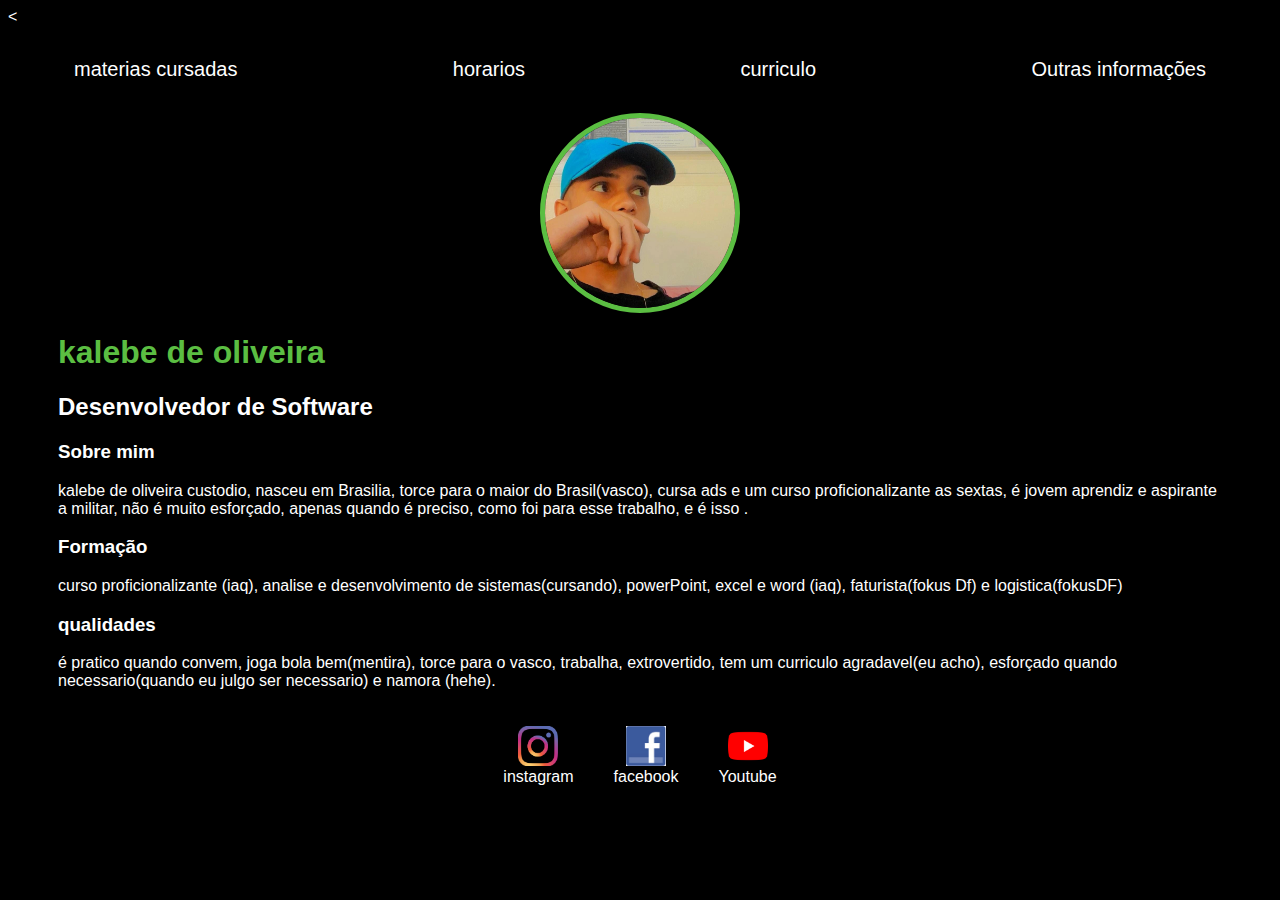
<file: index.html>
<<!DOCTYPE html>
<html lang="en">

<head>
    <meta charset="UTF-8">
    <meta http-equiv="X-UA-Compatible" content="IE=edge">
    <meta name="viewport" content="width=device-width, initial-scale=1.0">
    <title>kalebe de oliveira custodio</title>
    <link rel="stylesheet" href="style.css">
    <script src="scripts.js"></script>
</head>

<body>
    <div class="container">
        <nav>
            <ul>
                <li>
                    <a href="materias.html">materias cursadas</a>
                </li>
                <li>
                    <a href="horarios.html">horarios</a>
                </li>
                <li>
                    <a href="curriculo.html">curriculo</a>
                </li>
                <li>
                    <a href="qualidades.html">Outras informações</a>
                </li>
            </ul>
        </nav>

        <header>
            <div class="center">
                <img src="8488242020.png"></img>
            </div>
            <h1>kalebe de oliveira</h1>
            <h2>Desenvolvedor de Software</h2>
        </header>

        <main>
            <section>
                <h3>Sobre mim</h3>
                <p>
                   kalebe de oliveira custodio, nasceu em Brasilia, torce para o maior do Brasil(vasco), cursa ads 
                   e um curso proficionalizante as sextas, é jovem aprendiz e aspirante a militar, não é muito esforçado, apenas 
                   quando é preciso, como foi para esse trabalho, e é isso .
                </p>
            </section>
            <section>
                <h3>Formação</h3>
                <p>
                    curso proficionalizante (iaq), analise e desenvolvimento de sistemas(cursando), powerPoint, 
                    excel e word (iaq), faturista(fokus Df) e logistica(fokusDF)
                </p>
            </section>
            <section>
                <h3>qualidades</h3>
                <p>
                    é pratico quando convem, joga bola bem(mentira), torce para o vasco, trabalha, 
                    extrovertido, tem um curriculo agradavel(eu acho), esforçado quando necessario(quando eu julgo ser necessario)
                    e namora (hehe).
                </p>
            </section>
        </main>

        <footer>
            <a href="https://www.instagram.com/kalebe__oliveira/" target="_blank" rel="noopener noreferrer">
                <img src="84882.png"></img>
                <p>instagram</p>
            </a>
            <a href="https://www.facebook.com/kalebe.oliver.3/" target="_blank" rel="noopener noreferrer">
                <img src="84882420.png"></img>
                <p>facebook</p>
            </a>
            <a href="https://www.youtube.com/@diogodefante" target="_blank" rel="noopener noreferrer">
                <img src="2103.png"></img>
                <p>Youtube</p>
            </a>
        </footer>
    </div>

</body>

</html>
</file>
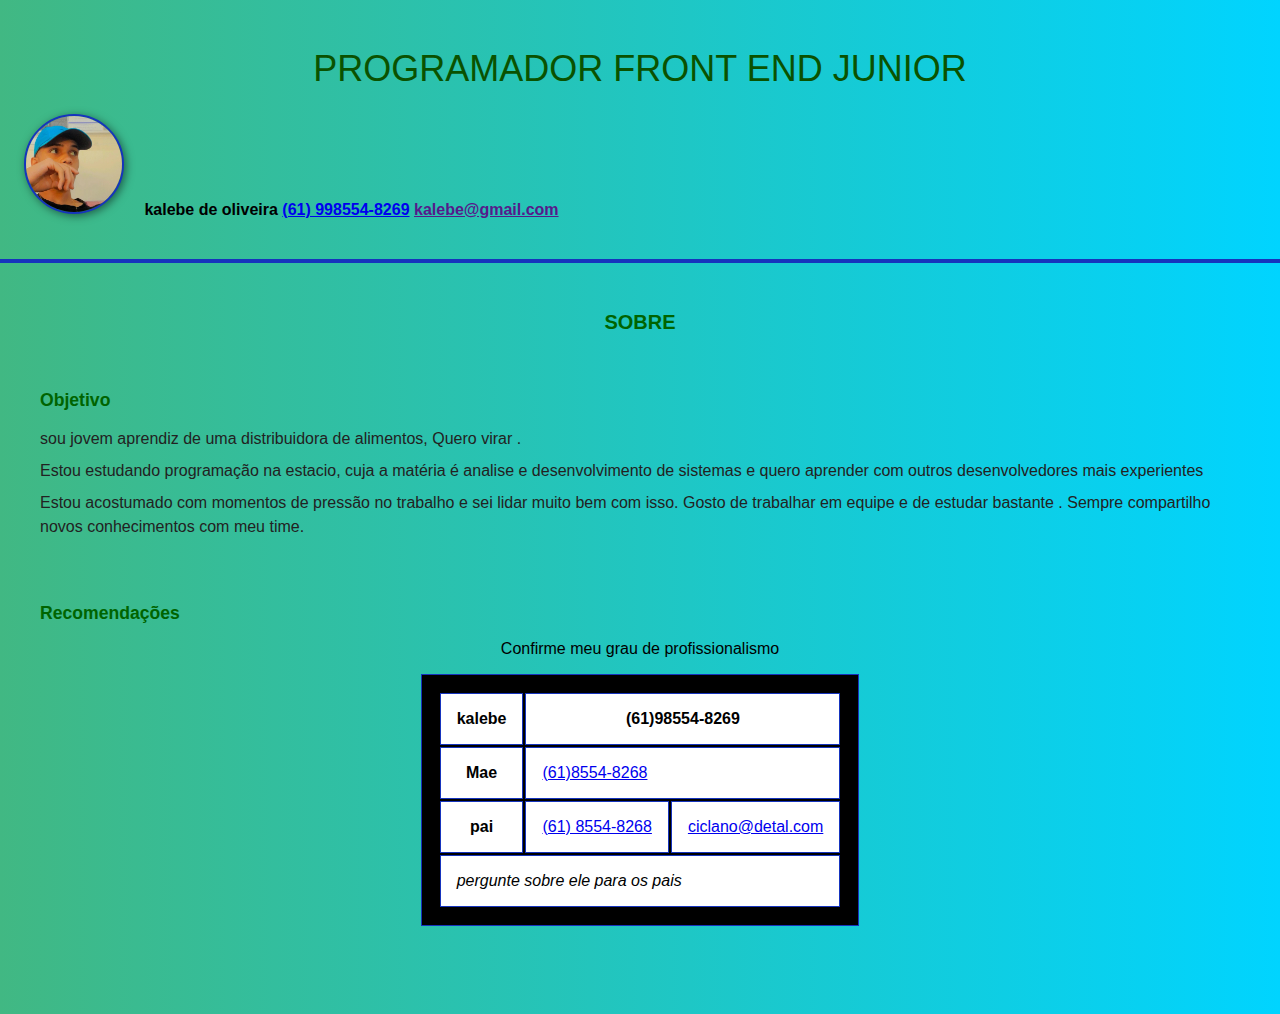
<file: curriculo.html>
<!DOCTYPE html>
<html lang="pt">

<head>
  <meta charset="UTF-8">
  <meta name="viewport" content="width=device-width, initial-scale=1.0">
  <title>Currículo</title>
  <link rel="preconnect" href="https://fonts.gstatic.com">
  <link rel="stylesheet" href="curriculo.css">
</head>

<body>
  <header>
    <h1>Programador Front End Junior</h1>
    <img src="8488242020.png" alt="kalebe de oliveira" width="96" height="96">
    <div id="contatoHeader">
      <span>kalebe de oliveira</span>
      <a href="tel:+5511987654321" target="_blank" title="ligar para kalebe" rel="external noopener noreferrer" referrerpolicy="noreferrer">(61) 998554-8269</a>
      <a href="">kalebe@gmail.com</a>
    </div>
  </header>
  <aside>
    <h2>Sobre</h2>
    <article id="objetivo">
      <h3>Objetivo</h3>
      <p>sou jovem aprendiz de uma distribuidora de alimentos, Quero virar .</p>
      <p>Estou estudando programação na estacio, cuja a matéria é analise e desenvolvimento de sistemas e quero aprender com outros desenvolvedores mais experientes</p>
      <p>Estou acostumado com momentos de pressão no trabalho e sei lidar muito bem com isso. Gosto de trabalhar em equipe e de estudar bastante . Sempre compartilho novos conhecimentos com meu time.</p>
    </article>
    <article id="recomendacoes">
      <h3>Recomendações</h3>
      <table>
        <caption>Confirme meu grau de profissionalismo</caption>
        <thead>
          <th scope="col">kalebe</th>
          <th scope="colgroup" colspan="2">(61)98554-8269</th>
        </thead>
        <tbody>
          <tr>
            <th scope="row">Mae</th>
            <td colspan="2"><a href="tel:+6198554-8269" target="_blank" title="ligar para clesia" rel="external noopener noreferrer" referrerpolicy="noreferrer">(61)8554-8268</a></td>
          </tr>
          <tr>
            <th scope="row">pai</th>
            <td><a href="tel:+551187654321" target="_blank" title="ligar para o pai" rel="external noopener noreferrer" referrerpolicy="noreferrer">(61) 8554-8268</a></td>
            <td><a href="mailto:ciclano@detal.com" target="_blank" title="Enviar email para Dr. Ciclano" rel="external noopener noreferrer" referrerpolicy="noreferrer">ciclano@detal.com</a></td>
          </tr>
        </tbody>
        <tfoot>
          <tr>
            <td colspan="3"><i>pergunte sobre ele para os pais</i></td>
          </tr>
        </tfoot>
      </table>
    </article>
  </aside>
  <main>
   
</body>

</html>
</file>
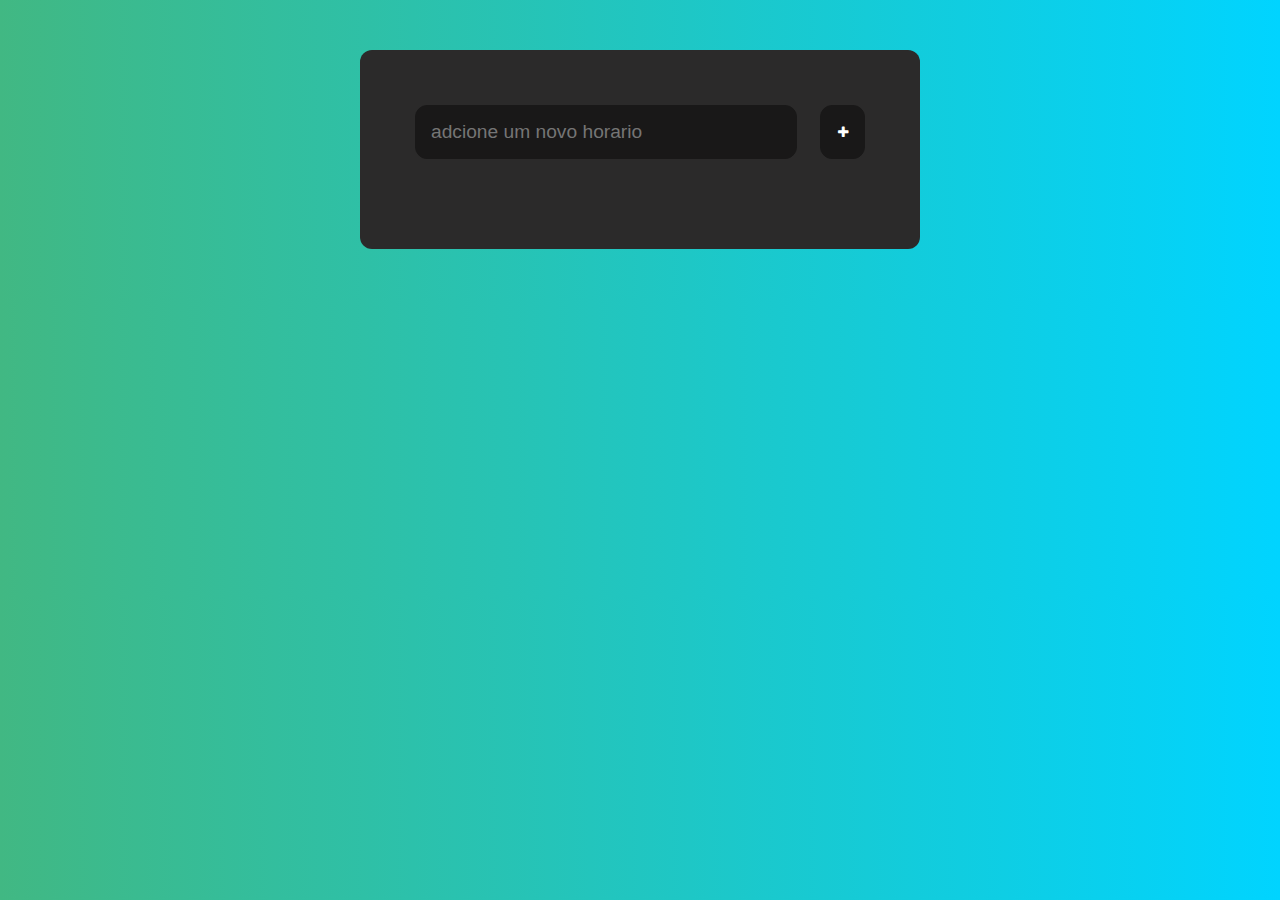
<file: horarios.html>
<!DOCTYPE html>
<html lang="pt-br">
<head>
    <meta charset="UTF-8">
    <meta name="viewport" content="width=device-width, initial-scale=1.0">
    <title>Tarefas</title>
    <link rel="stylesheet" href="https://cdnjs.cloudflare.com/ajax/libs/font-awesome/4.7.0/css/font-awesome.min.css">
    <link rel="stylesheet" href="horarios.css">
</head>
<body>

    <div class="conteudo">
        <div class="topo">
            <input type="text" 
                id="inputNovaTarefa"
                placeholder="adcione um novo horario"
                >
            <button id="btnAddTarefa">
                <i class="fa fa-plus"></i>
            </button>
        </div>

        <ul id="listaTarefas">
        </ul>
    </div>   

    <div id="janelaEdicao">
        <button id="janelaEdicaoBtnFechar">
            <i class="fa fa-remove fa-2x"></i>
        </button>
        <h2 id="idTarefaEdicao">#1021</h2>
        <hr>
        <form>
            <div class="frm-linha">
                <label for="nome">Nome</label>
                <input type="text" id="inputTarefaNomeEdicao">
            </div>
            <div class="frm-linha">
                <button id="btnAtualizarTarefa">Salvar</button>
            </div>
        </form>
    </div>
    <div id="janelaEdicaoFundo"></div>

    <script src="horarios.js"></script>
</body>
</html>
</file>
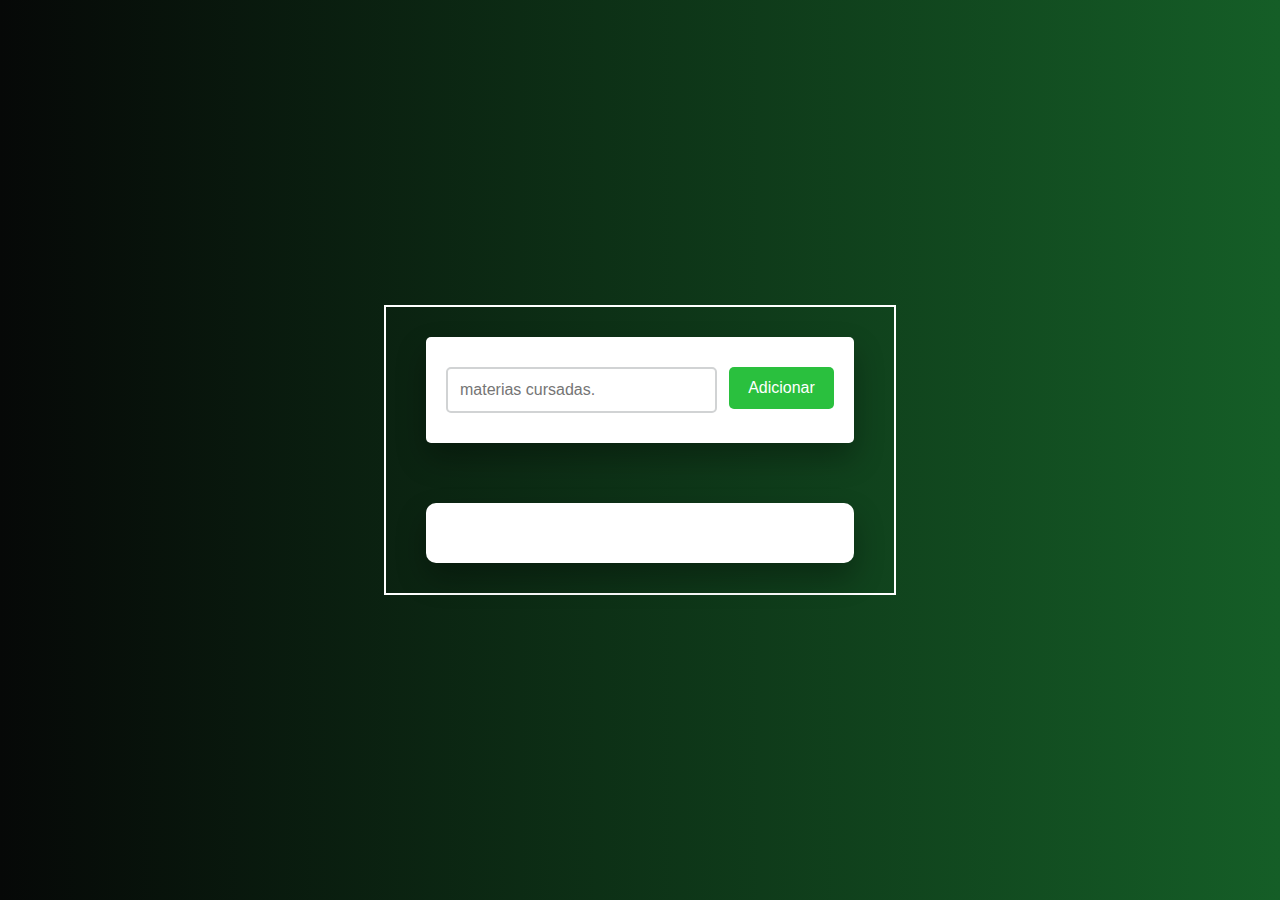
<file: materias.html>
<!DOCTYPE html>
<html lang="en">
  <head>
    <meta charset="UTF-8" />
    <meta http-equiv="X-UA-Compatible" content="IE=edge" />
    <meta name="viewport" content="width=device-width, initial-scale=1.0" />
    
    <title>mat - materias cursadas</title>
    <link rel="stylesheet" href="./styles.css" />
  </head>
  <body>
    <div class="container">
      <div class="new-task-container">
        <input
          type="text"
          class="new-task-input"
          placeholder="materias cursadas."
        />

        <button class="new-task-button">Adicionar</button>
      </div>

      <div class="tasks-container"></div>
    </div>
    <script src="scripts.js"></script>
  </body>
</html>
</file>
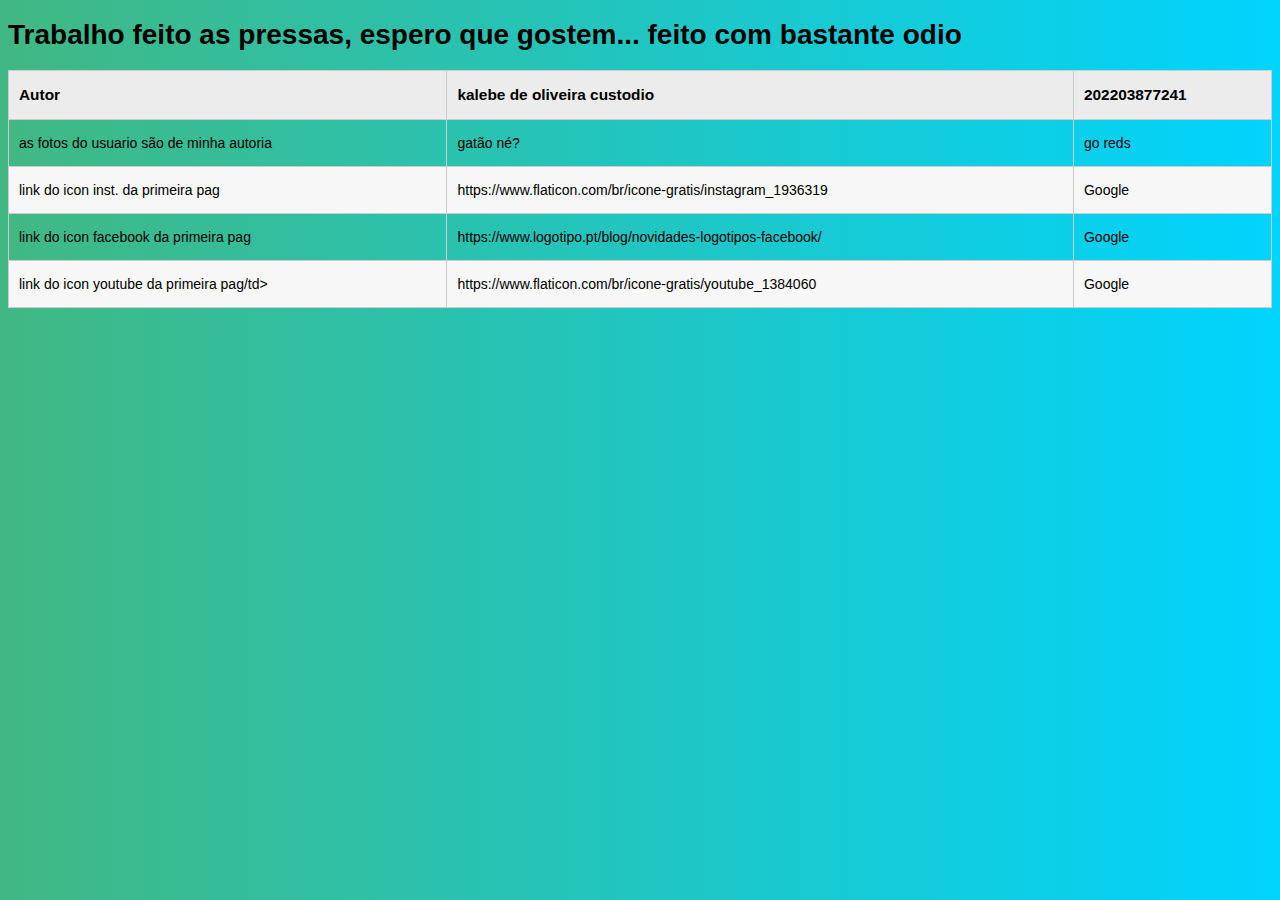
<file: qualidades.html>
<!DOCTYPE html>
<html lang="pt-BR">
  <head>
    <meta charset="utf-8">

    <link rel="stylesheet" href="qualidade.css">
  </head>
  <body>

    <h1>Trabalho feito as pressas, espero que gostem... feito com bastante odio</h1>

    <table class="tabela">
      <thead>
        <tr>
          <th>Autor</th>
          <th>kalebe de oliveira custodio</th>
          <th>202203877241</th>
        </tr>
      </thead>
      <tbody>
        <tr>
          <td>as fotos do usuario são de minha autoria</td>
          <td>gatão né?</td>
          <td>go reds</td>
        </tr>
        <tr>
          <td>link do icon inst. da primeira pag</td>
          <td>https://www.flaticon.com/br/icone-gratis/instagram_1936319</td>
          <td>Google</td>
        </tr>
        <tr>
          <td>link do icon facebook da primeira pag</td>
          <td>https://www.logotipo.pt/blog/novidades-logotipos-facebook/</td>
          <td>Google</td>
        </tr>
        <tr>
          <td>link do icon youtube da primeira pag/td>
          <td>https://www.flaticon.com/br/icone-gratis/youtube_1384060</td>
          <td>Google</td>
        </tr>
      </tbody>
    </table>

  </body>
</html>
</file>
<file: style.css>
body {
    color: white;
    background-color: black;
    font-family: Arial, Helvetica, sans-serif;
}

ul {
    display: flex;
    justify-content: space-between;
    list-style-type: none;
    align-items: center;
    padding: 16px;
}

a {
    color: white;
    text-decoration: none;
}

header img {
    width: 190px;
    height: 190px;
    border-radius: 50%;
    border: 5px solid #5BBE42;
}

.center {
    text-align: center;
}

h1 {
    color: #5BBE42;
}

footer img {
    width: 40px;
    height: 40px;
}

footer {
    display: flex;
    justify-content: center;
}

footer a {
    margin: 20px;
    text-align: center;
}

footer p {
    margin-top: 2px;
}

.container {
    padding: 0px 50px;
}

nav a {
    font-size: 20px;
}

nav a:hover {
    color: #5BBE42;
}
</file>
<file: curriculo.css>
body {
    background: linear-gradient(
      90deg,
      rgba(65, 184, 131, 1) 0%,
      rgba(0, 212, 255, 1) 100%
    );
    box-sizing: border-box;
    font-family: 'Montserrat', sans-serif;
    font-size: 16px;
    margin: 0;
    padding: 0;
  }
  
  header,
  aside,
  main,
  footer {
    padding: 24px;
  }
  
  header,
  footer {
    background: linear-gradient(
      90deg,
      rgba(65, 184, 131, 1) 0%,
      rgba(0, 212, 255, 1) 100%
    );
  }
  
  section,
  article,
  div,
  table {
    padding: 16px;
  }
  
  h1 {
    color: #0a5200;
    font-family: 'Anton', Arial, Helvetica, sans-serif;
    font-size: 2.25rem;
    font-weight: 300;
    margin: 24px auto;
    text-align: center;
    text-transform: uppercase;
  }
  
  
  h2,
  h3 {
    color: #006400;
    margin: 24px auto 16px;
  }
  
  h2 {
    font-size: 1.25rem;
    text-align: center;
    text-transform: uppercase;
  }
  
  h3 {
    font-size: 1.1rem;
  }
  
  p {
    color: #222;
    line-height: 24px;
    margin: 8px auto;
  }
  
  ul {
    list-style: none;
  }
  
  header {
    border-bottom: 4px solid #1634bd;
  }
  
  header img {
    animation: bordaCamaleao 4s infinite;
    border: 2px solid #1634bd;
    border-radius: 50%;
    filter: drop-shadow(2px 2px 4px rgba(0, 0, 0, .5));
    height: 96px;
    transition: transform .6s ease-in-out;
    width: 96px;
  }
  
  header img:hover {
    transform: rotate(360deg);
  }
  
  
  header div {
    display: inline-block;
    font-weight: bolder;
    vertical-align: middle;
  }
  
  table {
    background-color: #000000;
    border-collapse: separate;
    margin: auto;
  }
  
  table,
  thead,
  tbody,
  tfoot,
  tr,
  th,
  td {
    border: 1px solid #1634bd
  }
  
  table caption {
    margin: auto auto 16px;
  }
  
  th,
  td {
    background-color: #fff;
    padding: 16px;
  }
</file>
<file: horarios.css>
body {
    background: linear-gradient(
      90deg,
      rgba(65, 184, 131, 1) 0%,
      rgba(0, 212, 255, 1) 100%
    );
    color: #FFF;
    margin: 0;
    font-family: Arial, Helvetica, sans-serif;
    font-size: 1rem;
}

.conteudo {
    margin: 0 auto;
    width: 100%;;
    max-width: 450px;
    margin-top: 50px;
    margin-bottom: 50px;
    background: #2b2a2a;
    padding: 55px;
    border-radius: 12px;
}

.topo {
   display: flex;
   justify-content: space-between;
   margin-bottom: 35px;     
}

.topo input {
    width: 350px;
    padding: 15px;
    border-radius: 12px;
    border: 1px solid #191818;
    outline: none;
    font-size: 1.2rem;
    background: #191818;
    color: #FFF;
}

.topo button {
    width: 45px;
    border-radius: 12px;
    border: 1px solid #191818;
    background: #191818;
    color: #FFF;
    outline: none;
}

.topo button:hover {
    background: #1f1e1e;
    cursor: pointer;
}

#listaTarefas {
    list-style-type: none;
    padding: 0;
    margin: 0;
}

#listaTarefas li {
    padding: 20px;
    background: #191818;
    border-radius: 12px;
    display: flex;
    justify-content: space-between;
    align-items: center;
    margin-top: 20px;
}

.btnAcao {
    border-radius: 20px;
    border: 1px solid #191818;
    width: 38px;
    height: 38px;
    margin-right: 8px;
    cursor: pointer;
    background: #2b2a2a;
    color: #FFF;
    outline: none;
}

.btnAcao:hover {
    background: #3c3a3a;
}

.textoTarefa {
    overflow: hidden;
    text-overflow: ellipsis;
    width: 290px;
    white-space: nowrap;
}

#janelaEdicao {
    position: fixed;
    top: 50%;
    left: 50%;
    transform: translate(-50%, -50%);
    padding: 20px;
    background: #191818;
    border: 1px solid #2f2e2e;
    width: 415px;
    border-radius: 12px;
    z-index: 200;
    display: none;
}

#janelaEdicao.abrir {
    display: block !important;
}

#janelaEdicaoFundo {
    position: fixed;
    top: 0;
    background-color: #000;
    bottom: 0;
    left: 0;
    opacity: 0.9;
    z-index: 100;
    right: 0;
    display: none;
}

#janelaEdicaoFundo.abrir {
   display: block !important;    
}

#janelaEdicaoBtnFechar {
    position: absolute;
    top: -25px;
    right: -18px; 
    width: 50px;
    height: 50px;
    border-radius: 50%;
    border: 1px solid #2d2c2c;
    background: #2d2c2c;
    color: #FFF;
    outline: none;
}

form {
    width: 100%;
    margin-top: 20px;
}

.frm-linha {
    display: flex;
    flex-direction: column;
    margin-bottom: 20px;
}

.frm-linha label {
    margin-bottom: 7px;
}

.frm-linha input {
    padding: 15px;
    border-radius: 12px;
    outline: none;
    border: 1px solid #191818;
    font-size: 1.2rem;
    background: #2d2c2c;
    color: #FFF;
}

.frm-linha button {
    background: #2d2c2c;
    border: 1px solid #191818;
    padding: 7px;
    margin-bottom: 10px;
    border-radius: 12px;
    color: #CCC;
    cursor: pointer;
    height: 50px;
    font-size: 1.3rem;
    outline: none;
}

.frm-linha button:hover {
    background: #3c3a3a;
}
</file>
<file: styles.css>
* {
    margin: 0;
    padding: 0;
    box-sizing: border-box;
    font-family: "Poppins", sans-serif;
  }
  
  body {
    height: 100vh;
    background: linear-gradient(
      90deg,
      rgb(6, 8, 7) 0%,
      rgb(21, 94, 39) 100%
    );
    display: flex;
    align-items: center;
    justify-content: center;
  }
  
  .container {
    border: 2px solid #fff;
    padding: 30px 40px;
    width: 40%;
    min-width: 500px;
  }
  
  .new-task-container {
    background-color: #fff;
    padding: 30px 20px;
    border-radius: 5px;
    box-shadow: 0 15px 30px rgba(0, 0, 0, 0.3);
    display: flex;
  }
  
  .new-task-container input {
    flex: 3;
    font-size: 1rem;
    border: 2px solid #d1d3d4;
    border-radius: 5px;
    padding: 12px;
    font-weight: 500;
  }
  
  .new-task-container input:focus {
    outline: none;
    border-color: #41b883;
  }
  
  .new-task-button {
    flex: 1;
    border-radius: 5px;
    font-weight: 500;
    height: 100%;
    font-size: 1rem;
    border: none;
    background-color: #2ac03e;
    color: #fff;
    padding: 12px;
    margin-left: 12px;
    cursor: pointer;
  }
  
  .tasks-container {
    background-color: #fff;
    padding: 30px 20px;
    margin-top: 60px;
    border-radius: 10px;
    box-shadow: 0 15px 30px rgba(0, 0, 0, 0.3);
    width: 100%;
  }
  
  .task-item {
    display: flex;
    justify-content: space-between;
    align-items: center;
    margin-bottom: 6px;
    margin-top: 6px;
  }
  
  .task-item i {
    background-color: #41b883;
    color: #fff;
    padding: 12px;
    border-radius: 5px;
  }
  
  .task-item i:hover {
    cursor: pointer;
  }
  
  /* Utilities */
  .error {
    border: 2px solid red !important;
  }
  
  .error::placeholder {
    color: red;
  }
  
  .completed {
    text-decoration: line-through;
  }
  table{
    font-family:verdana;
    font-weight: bold;
    margin-top: 20px;
 }
 th,td{
    border: 2px solid white;
    border-collapse: collapse;
    font-family: Verdana;
    margin-left: 37%;
    background: linear-gradient(to right, #9e601c, #a57d51);
    -webkit-background-clip:text;
    -webkit-text-fill-color:transparent;
    margin: auto;
    margin-top:1%;
}
</file>
<file: qualidade.css>
body {
    font-size: 14px;
    font-family: Arial, sans-serif;
    background: linear-gradient(
        90deg,
        rgba(65, 184, 131, 1) 0%,
        rgba(0, 212, 255, 1) 100%
      );
  }
  
  .tabela {
    width: 100%;
    border-collapse: collapse;
  }
  
  .tabela td, .tabela th {
    padding: 15px 10px;
    border: 1px solid #ccc;
  }
  
  .tabela th {
    background-color: #ececec;
  
    font-size: 1.1em;
    font-weight: bold;
    text-align: left;
  }
  
  .tabela tr:nth-child(even) {
    background-color: #f7f7f7;
  }
  
  .tabela tr:hover {
    background-color: #faffcc;
  }
</file>
